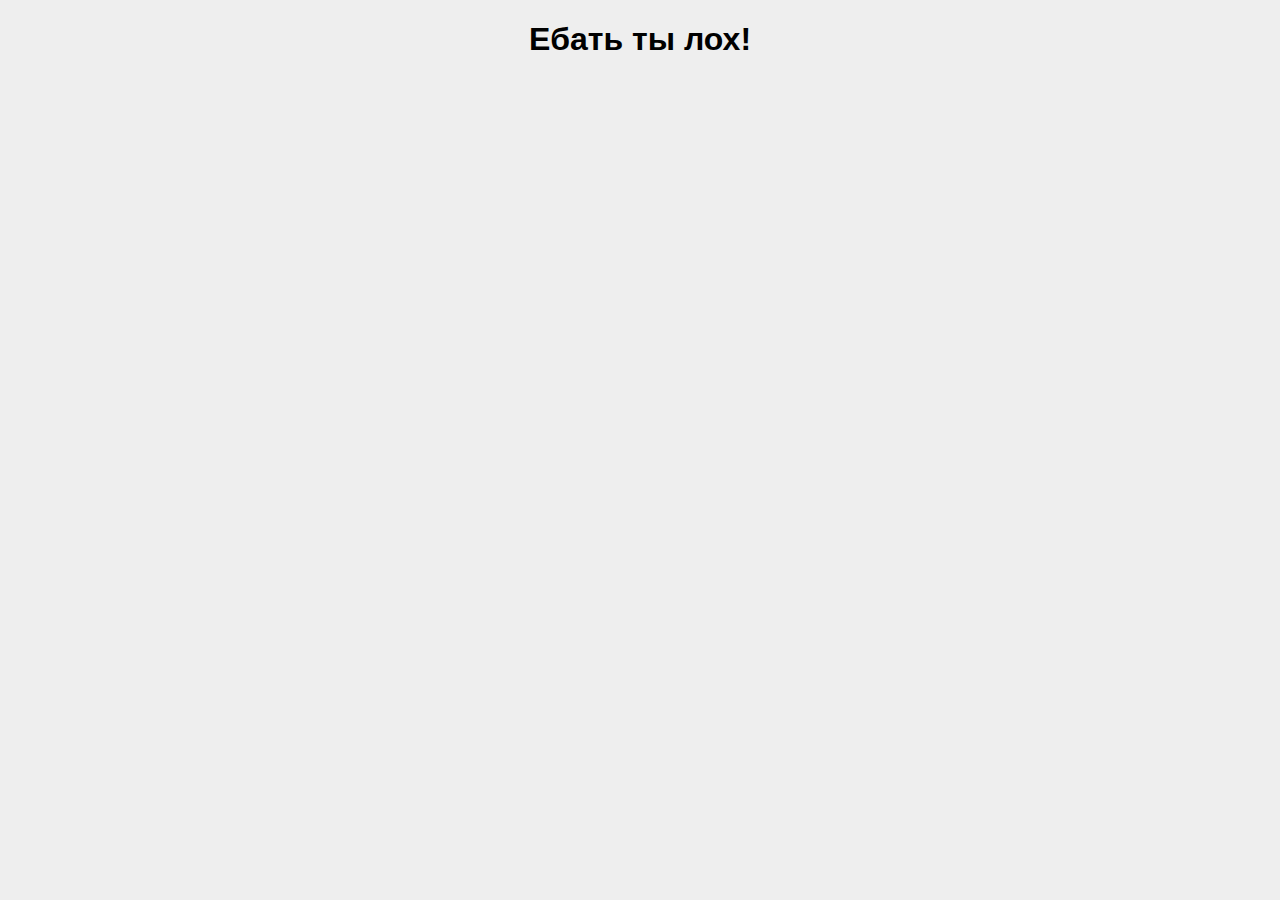
<file: pages/2017-04-01.html>
<!doctype html>
<html>
    <head>
        <title>April Fools' Day</title>
        <link rel="stylesheet" href="../css/main.css">
    </head>
    <body>
        <h1>Ебать ты лох!</h1>
        <script src="js/2017-04-01.js"></script>
    </body>
</html>
</file>
<file: css/main.css>
body {
    background-color: #eee;
    font-family: sans-serif;
    width: 960px;
    margin: 20px auto;
}

h1 {
    text-align: center;
}

img.photo {
    display: block;
    margin-left: auto;
    margin-right: auto; 
}
</file>
